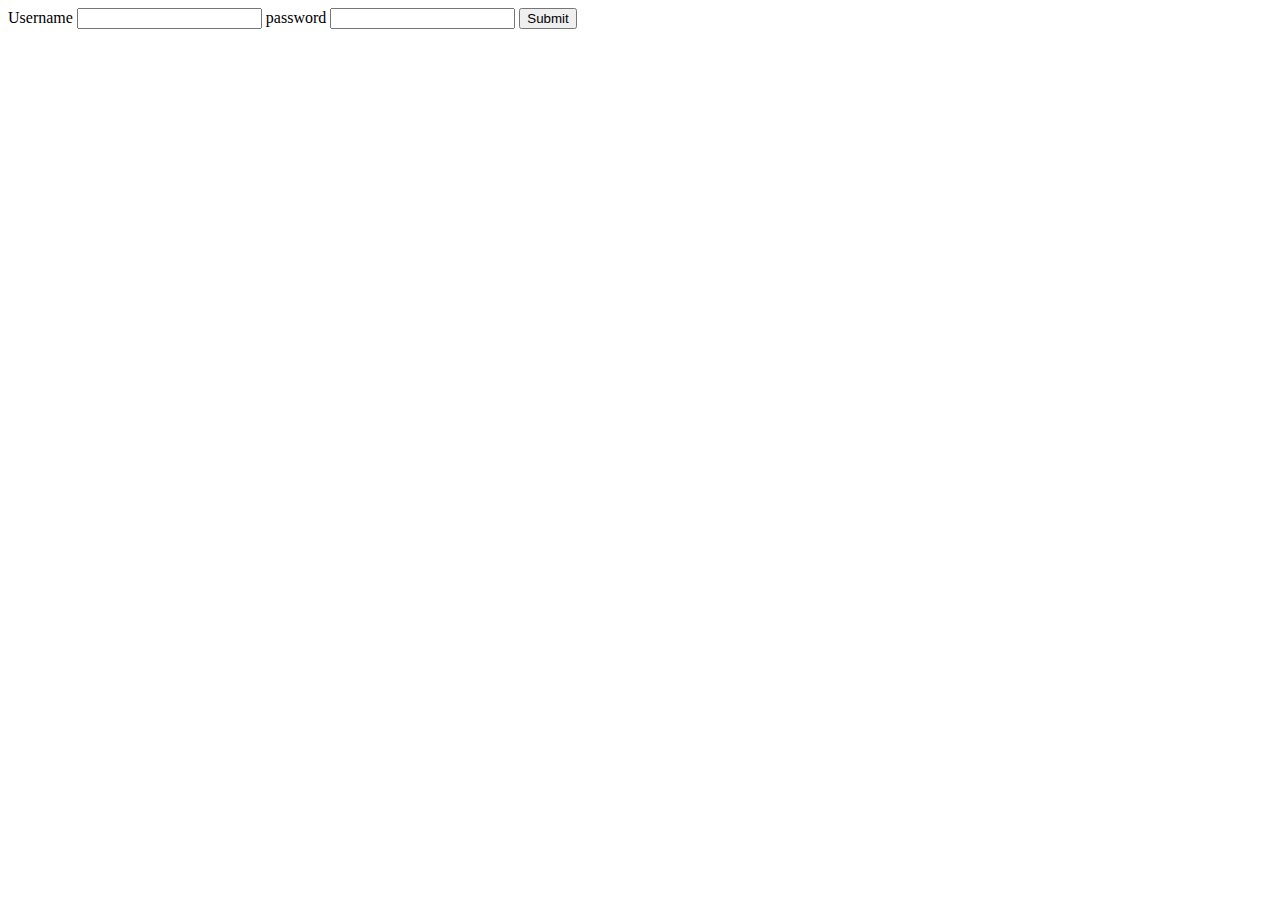
<file: Home.html>
<!DOCTYPE html>
<html lang="en">
<head>
    <meta charset="UTF-8">
    <meta name="viewport" content="width=device-width, initial-scale=1.0">
    <title>Document</title>
    <script src="index.js" ></script>
</head>
<body>
    <div>
        <form id="loginValidate">
            <label for="username">Username</label>
            <input type="text" id="username" required >
            <label for="password">password</label>
            <input type="text" id="password" required >
            <button type="button" onclick="ValidateLogin()" >Submit</button>
        </form>
    </div>
</body>
</html>
</file>
